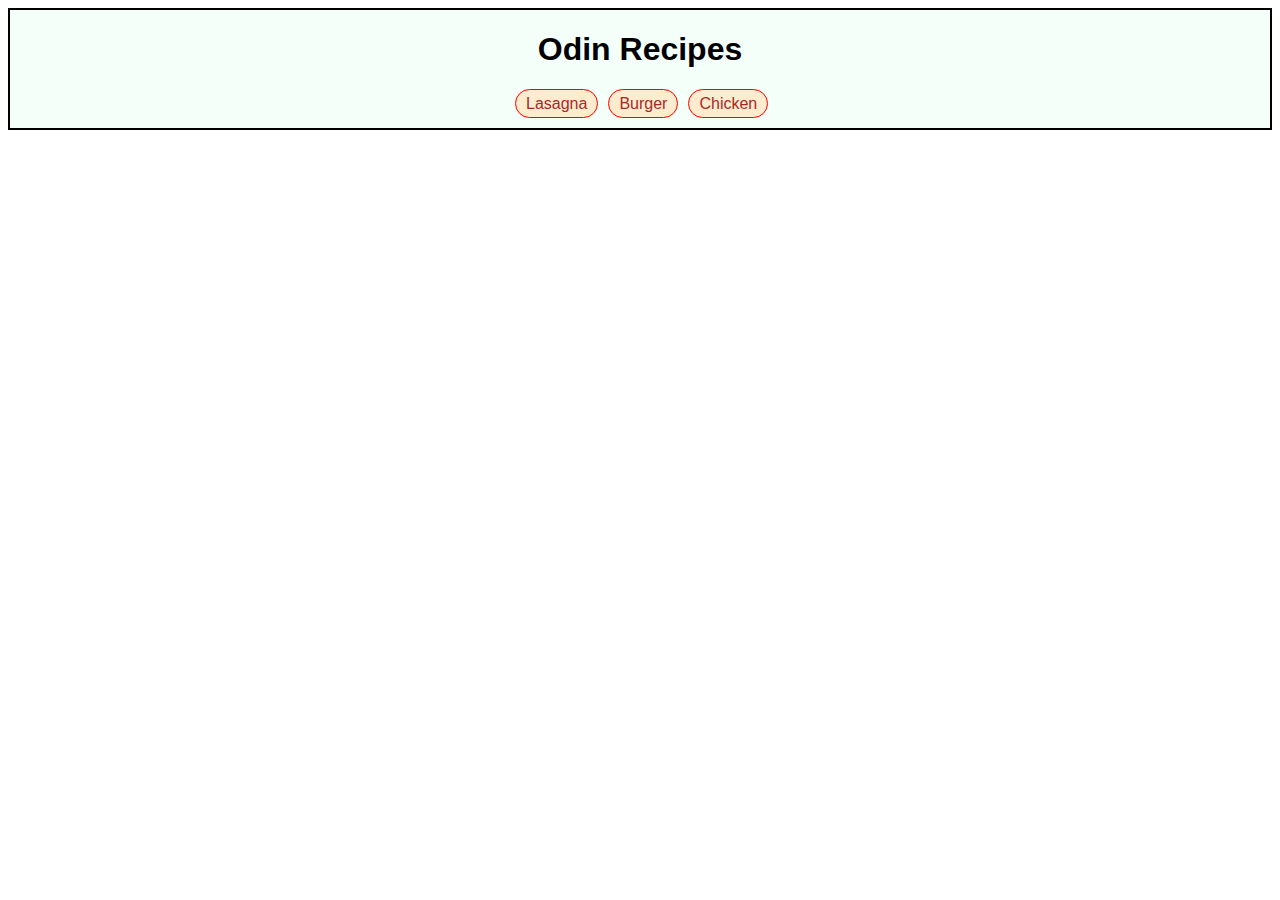
<file: index.html>
<!DOCTYPE html>
<html lang="en">
<head>
    <meta charset="UTF-8">
    <meta name="viewport" content="width=device-width, initial-scale=1.0">
    <link rel="stylesheet" href="styles.css">
    <title>Odin Recipes</title>
</head>
<body>
    <div class="container">
        <h1>Odin Recipes</h1>
        <ul>
            <li><a href="./recipes/lasagna.html">Lasagna</a></li>
            <li><a href="./recipes/burger.html">Burger</a></li>
            <li><a href="./recipes/chicken.html">Chicken</a></li>
        </ul>
    </div>
</body>
</html>
</file>
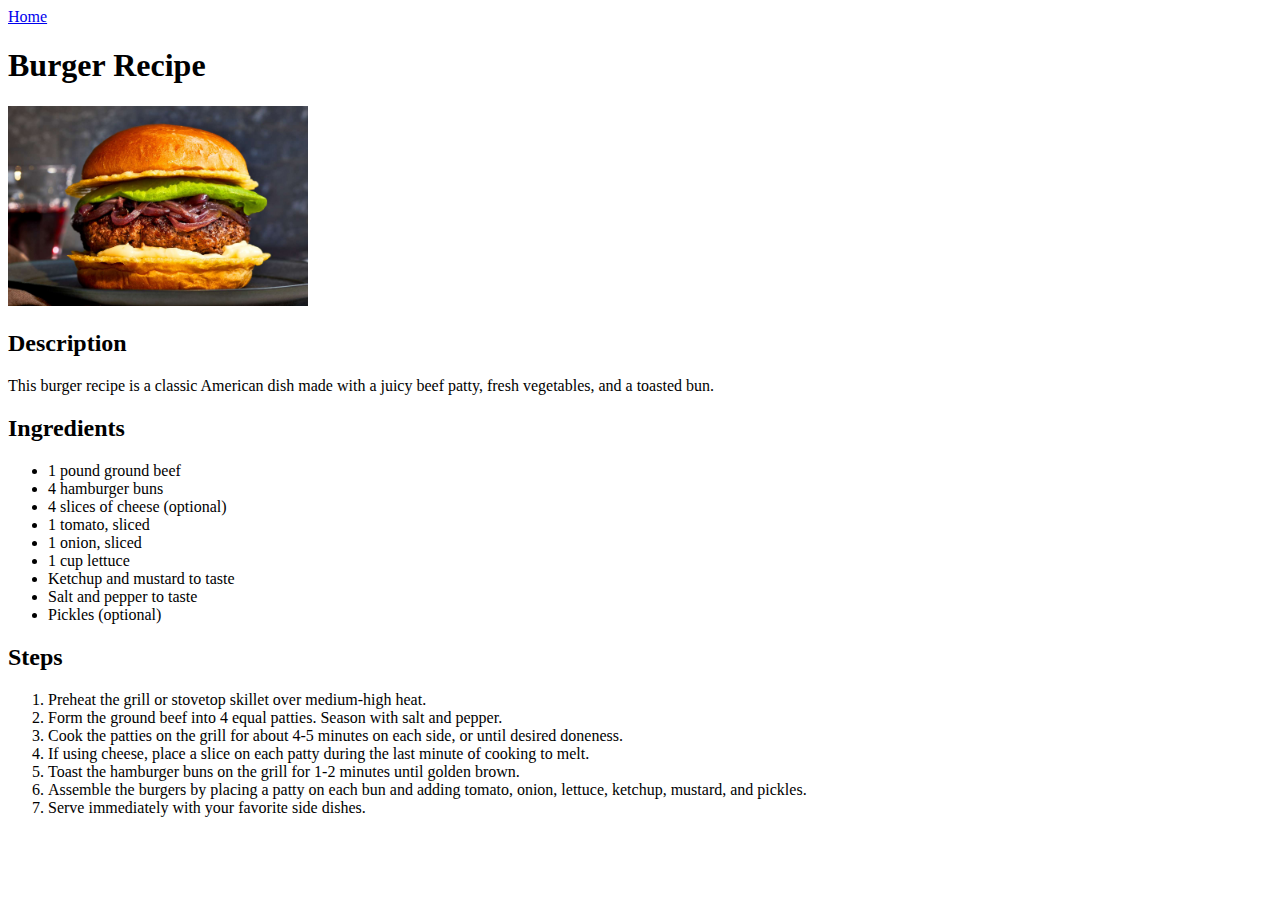
<file: recipes/burger.html>
<!DOCTYPE html>
<html lang="en">
<head>
    <meta charset="UTF-8">
    <meta name="viewport" content="width=device-width, initial-scale=1.0">
    <title>Burger Recipe</title>
</head>
<body>
    <a href="../index.html">Home</a>
    <h1>Burger Recipe</h1>
    <img src="../images/burger_finished.jpg" alt="Burger" width="300">
    <h2>Description</h2>
    <p>This burger recipe is a classic American dish made with a juicy beef patty, fresh vegetables, and a toasted bun.</p>
    <h2>Ingredients</h2>
    <ul>
        <li>1 pound ground beef</li>
        <li>4 hamburger buns</li>
        <li>4 slices of cheese (optional)</li>
        <li>1 tomato, sliced</li>
        <li>1 onion, sliced</li>
        <li>1 cup lettuce</li>
        <li>Ketchup and mustard to taste</li>
        <li>Salt and pepper to taste</li>
        <li>Pickles (optional)</li>
    </ul>
    <h2>Steps</h2>
    <ol>
        <li>Preheat the grill or stovetop skillet over medium-high heat.</li>
        <li>Form the ground beef into 4 equal patties. Season with salt and pepper.</li>
        <li>Cook the patties on the grill for about 4-5 minutes on each side, or until desired doneness.</li>
        <li>If using cheese, place a slice on each patty during the last minute of cooking to melt.</li>
        <li>Toast the hamburger buns on the grill for 1-2 minutes until golden brown.</li>
        <li>Assemble the burgers by placing a patty on each bun and adding tomato, onion, lettuce, ketchup, mustard, and pickles.</li>
        <li>Serve immediately with your favorite side dishes.</li>
    </ol>
</body>
</html>
</file>
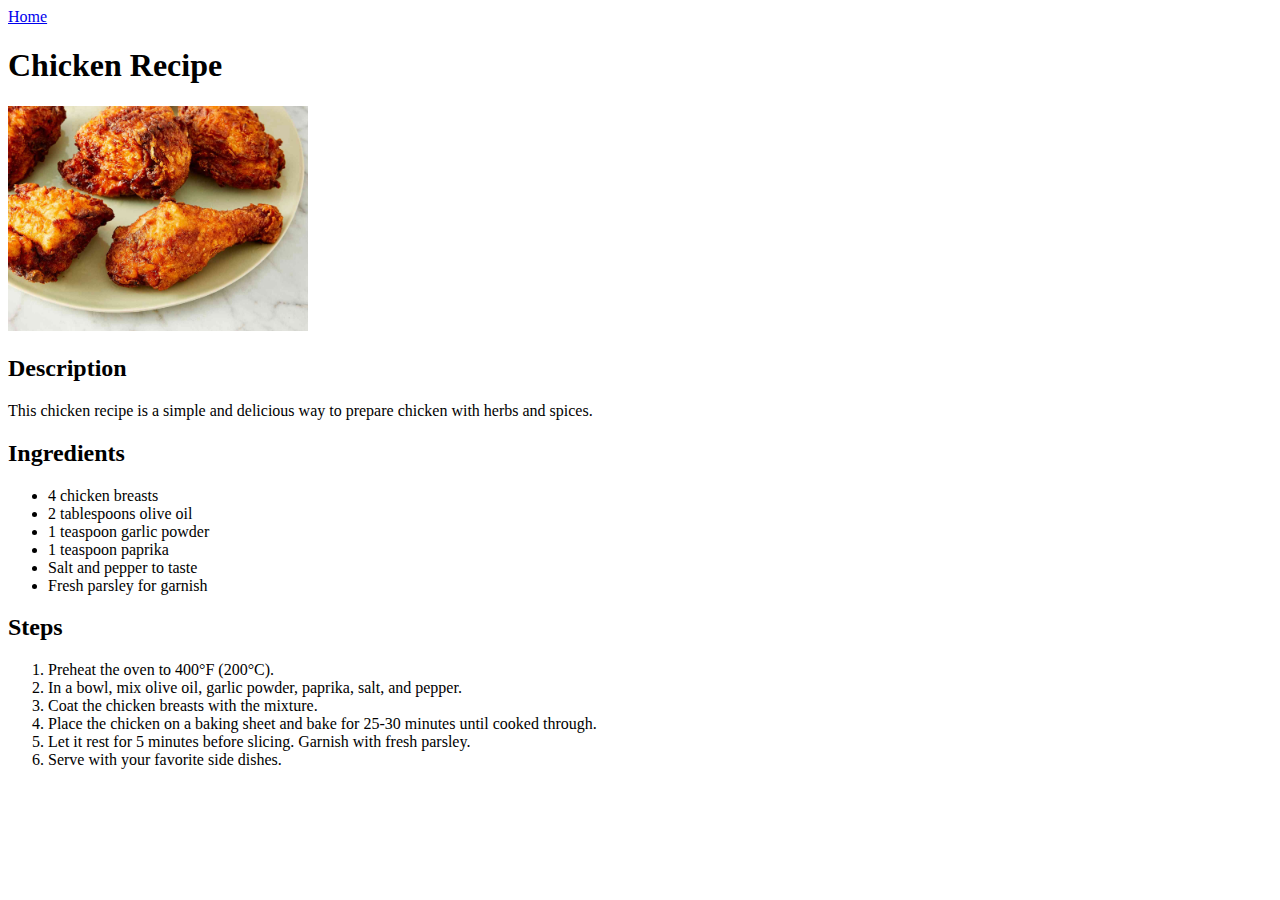
<file: recipes/chicken.html>
<!DOCTYPE html>
<html lang="en">
<head>
    <meta charset="UTF-8">
    <meta name="viewport" content="width=device-width, initial-scale=1.0">
    <title>Chicken Recipe</title>
</head>
<body>
    <a href="../index.html">Home</a>
    <h1>Chicken Recipe</h1>
    <img src="../images/chicken_finished.jpg" alt="Chicken" width="300">
    <h2>Description</h2>
    <p>This chicken recipe is a simple and delicious way to prepare chicken with herbs and spices.</p>
    <h2>Ingredients</h2>
    <ul>
        <li>4 chicken breasts</li>
        <li>2 tablespoons olive oil</li>
        <li>1 teaspoon garlic powder</li>
        <li>1 teaspoon paprika</li>
        <li>Salt and pepper to taste</li>
        <li>Fresh parsley for garnish</li>
    </ul>
    <h2>Steps</h2>
    <ol>
        <li>Preheat the oven to 400°F (200°C).</li>
        <li>In a bowl, mix olive oil, garlic powder, paprika, salt, and pepper.</li>
        <li>Coat the chicken breasts with the mixture.</li>
        <li>Place the chicken on a baking sheet and bake for 25-30 minutes until cooked through.</li>
        <li>Let it rest for 5 minutes before slicing. Garnish with fresh parsley.</li>
        <li>Serve with your favorite side dishes.</li>
    </ol>
</body>
</html>
</file>
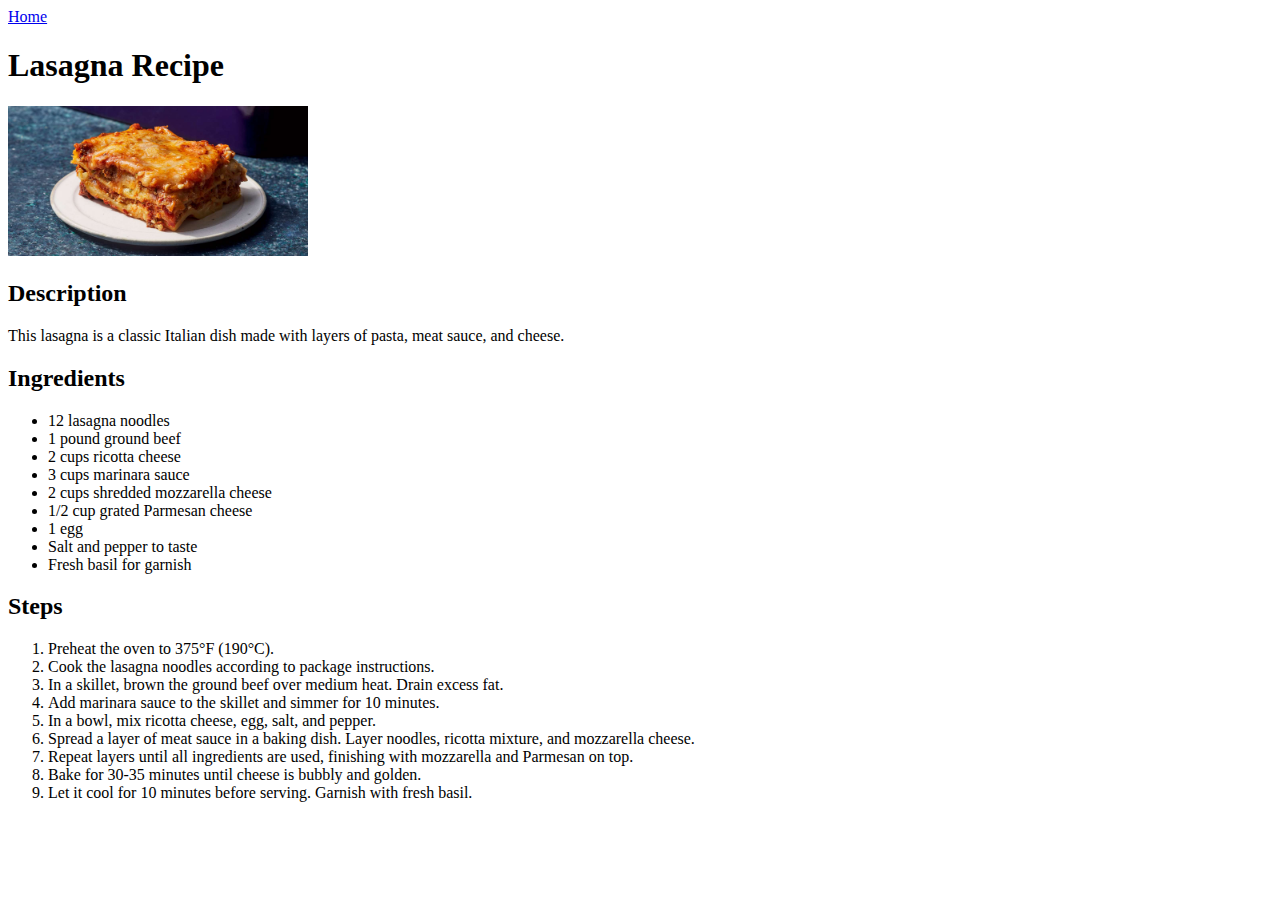
<file: recipes/lasagna.html>
<!DOCTYPE html>
<html lang="en">
<head>
    <meta charset="UTF-8">
    <meta name="viewport" content="width=device-width, initial-scale=1.0">
    <title>Lasagna</title>
</head>
<body>
    <a href="../index.html">Home</a>
    <h1>Lasagna Recipe</h1>
    <img src="../images/lasagna_finished.jpg" alt="Lasagna" width="300">
    <h2>Description</h2>
    <p>This lasagna is a classic Italian dish made with layers of pasta, meat sauce, and cheese.</p>
    <h2>Ingredients</h2>
    <ul>
        <li>12 lasagna noodles</li>
        <li>1 pound ground beef</li>
        <li>2 cups ricotta cheese</li>
        <li>3 cups marinara sauce</li>
        <li>2 cups shredded mozzarella cheese</li>
        <li>1/2 cup grated Parmesan cheese</li>
        <li>1 egg</li>
        <li>Salt and pepper to taste</li>
        <li>Fresh basil for garnish</li>
    </ul>
    <h2>Steps</h2>
    <ol>
        <li>Preheat the oven to 375°F (190°C).</li>
        <li>Cook the lasagna noodles according to package instructions.</li>
        <li>In a skillet, brown the ground beef over medium heat. Drain excess fat.</li>
        <li>Add marinara sauce to the skillet and simmer for 10 minutes.</li>
        <li>In a bowl, mix ricotta cheese, egg, salt, and pepper.</li>
        <li>Spread a layer of meat sauce in a baking dish. Layer noodles, ricotta mixture, and mozzarella cheese.</li>
        <li>Repeat layers until all ingredients are used, finishing with mozzarella and Parmesan on top.</li>
        <li>Bake for 30-35 minutes until cheese is bubbly and golden.</li>
        <li>Let it cool for 10 minutes before serving. Garnish with fresh basil.</li>
    </ol>
</body>
</html>
</file>
<file: styles.css>
body {
    font-family: "Copperplate", sans-serif
}

.container {
    text-align: center;
    border: 2px black solid;
    background-color: mintcream;
}

ul {
    display: flex;
    width: 300px;
    margin: 10px auto;
}

li {
    list-style: none;
    margin: 5px;
}

li a {
    border-radius: 20px;
    text-decoration: none;
    border: 1px solid red;
    color: brown;
    padding: 5px 10px;
    background-color: blanchedalmond;
}
</file>
